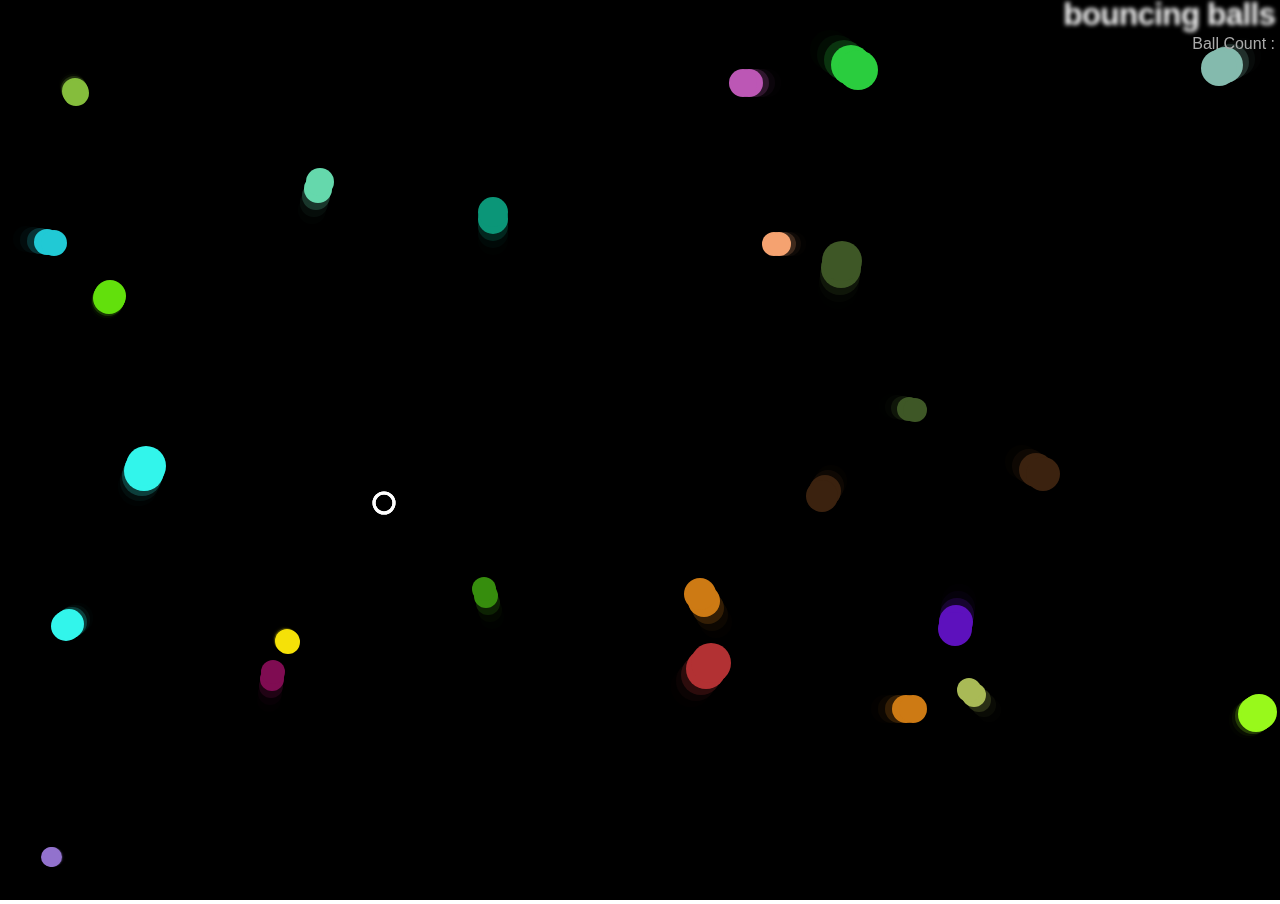
<file: Bouncy Ball/index.html>
<!DOCTYPE html>
<html>
  <head>
    <meta charset="utf-8" />
    <title>Bouncing balls</title>
    <link rel="stylesheet" href="style.css" />
  </head>

  <body>
    <h1>bouncing balls</h1>
    <p>Ball Count : </p>
    <canvas></canvas>

    <script src="main-updated.js"></script>
  </body>
</html>
</file>
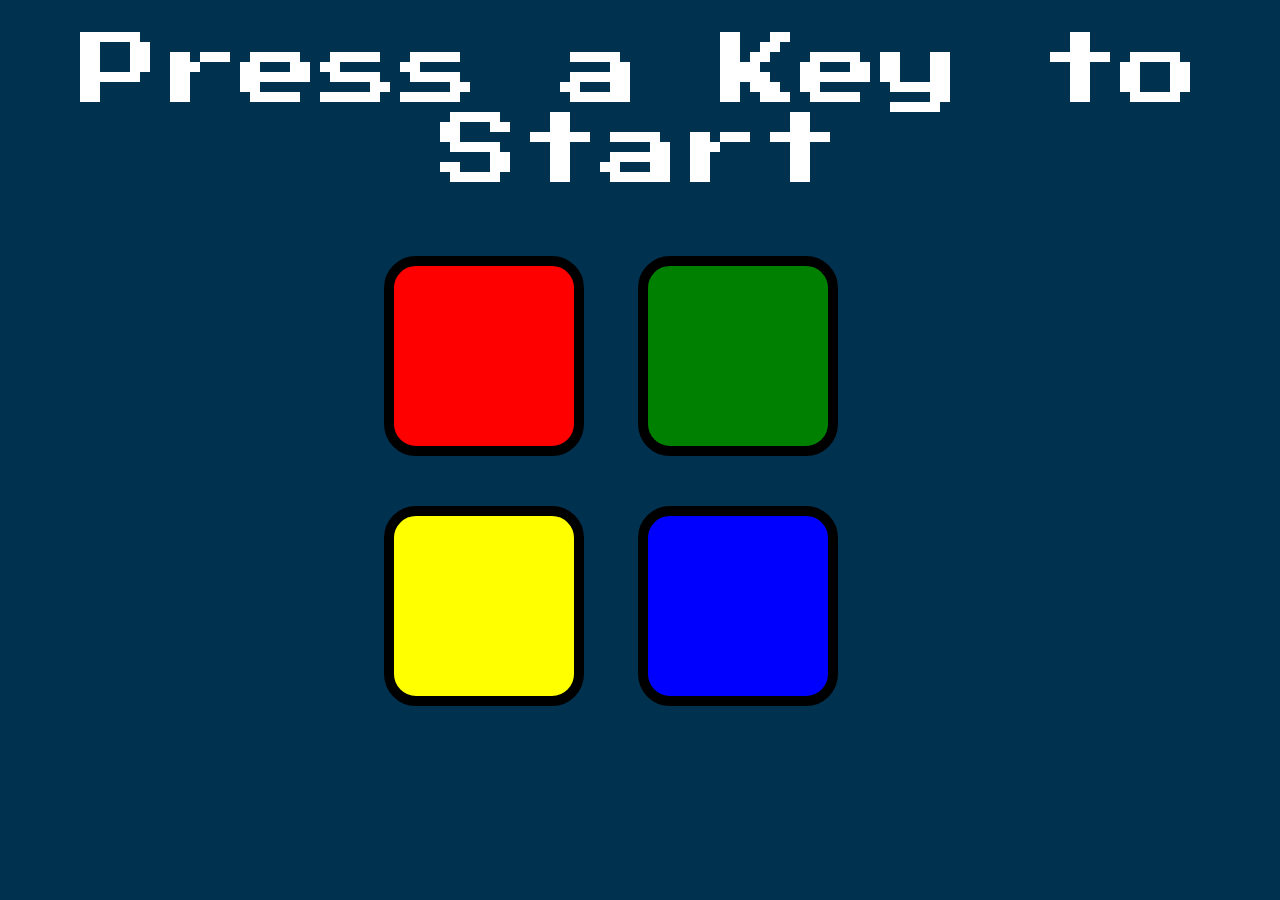
<file: Simon Game/index.html>
<!DOCTYPE html>
<html lang="en">
  <head>
    <meta charset="UTF-8" />
    <meta http-equiv="X-UA-Compatible" content="IE=edge" />
    <meta name="viewport" content="width=device-width, initial-scale=1.0" />
    <title>Document</title>

    <link rel="stylesheet" href="styles.css" />
    <link
      href="https://fonts.googleapis.com/css?family=Press+Start+2P"
      rel="stylesheet"
    />
  </head>
  <body>
    <h1>Press a Key to Start</h1>
    <div class="container bigbox">
      <button class="red box" id="0"></button>
      <button class="green box" id="1"></button>
      <button class="yellow box" id="2"></button>
      <button class="blue box" id="3"></button>
    </div>

    <script src="https://ajax.googleapis.com/ajax/libs/jquery/3.6.0/jquery.min.js"></script>
    <script src="game.js"></script>
  </body>
</html>
</file>
<file: Bouncy Ball/style.css>
html, body {
  margin: 0;
}

html {
  font-family: 'Helvetica Neue', Helvetica, Arial, sans-serif;
  height: 100%;
}

body {
  overflow: hidden;
  height: inherit;
}

h1 {
  font-size: 2rem;
  letter-spacing: -1px;
  position: absolute;
  margin: 0;
  top: -4px;
  right: 5px;

  color: transparent;
  text-shadow: 0 0 4px white;
}
p {
  position: absolute;
  margin: 0;
  top: 35px;
  right: 5px;
  color: #aaa;
}
</file>
<file: Simon Game/styles.css>
* {
  margin: 0px;
  padding: 0px;
}
body {
  background-color: rgb(0, 50, 80);
}
h1 {
  padding: 2rem;
  color: white;
  font-weight: 400;
  font-size: 5rem;
  font-family: "Press Start 2P", cursive;
  text-align: center;
}
.container {
  margin-top: 2rem;
}
.box {
  border: 10px solid #000000;
  fill: red;
  padding: 20px;
  display: inline-block;
  width: 200px;
  height: 200px;
  border-radius: 2rem;
}
.red {
  margin: 0 0 0 30%;
  background-color: red;
}
.green {
  margin: 0 30% 0 50px;
  background-color: green;
}
.yellow {
  margin: 50px 0 0 30%;
  background-color: yellow;
}
.blue {
  margin: 50px 30% 0 50px;
  background-color: blue;
}
.pressed {
  box-shadow: 10px 10px 10px grey;
  background-color: grey;
}
.game-over {
  background-color: red;
  opacity: 0.8;
}
</file>
